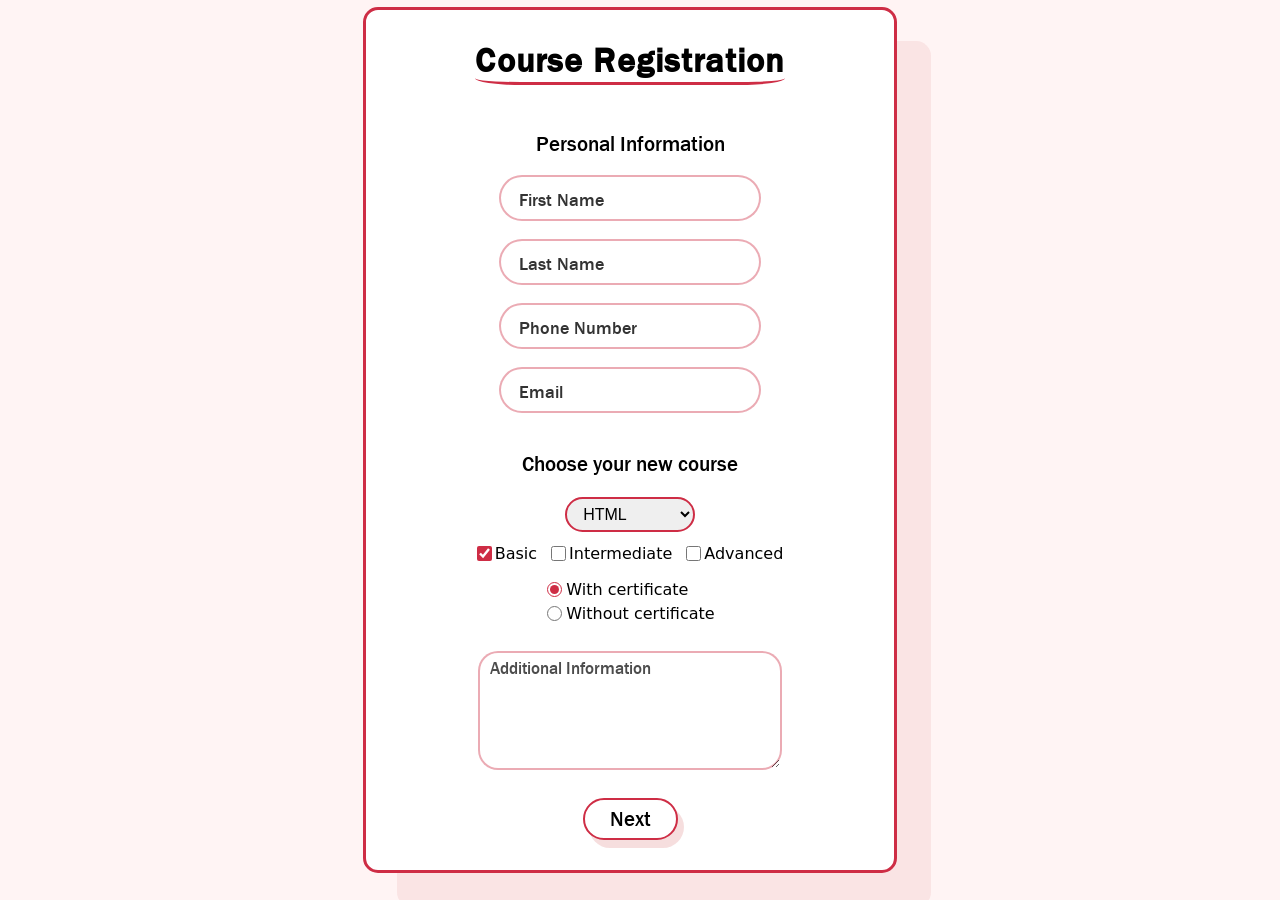
<file: course-registration-form/index.html>
<!DOCTYPE html>
<html lang="eng">
<head>
  <meta charset="UTF-8">
  <!-- <meta http-equiv="refresh" content="5"> -->
  <title>Course Registration</title>
  <link rel="stylesheet" href="style.css">
</head>
<body>

  <div class="form-body">
    <form class="signup-form">
      <h2 class="heading">Course Registration</h2>

        <label class="label">Personal Information</label>
        <div class="input-box">
          <input type="text" id="fname" placeholder=" " class="fields">
          <label for="fname" class="label-trans">First Name</label>
        </div>
        <div class="input-box">
          <input type="text" id="lname" placeholder=" " class="fields">
          <label for="lname" class="label-trans">Last Name</label>
        </div>

        <div class="input-box">
          <input type="text" id="phone" placeholder=" " class="fields">
          <label for="phone" class="label-trans">Phone Number</label>
        </div>
        <div class="input-box">
          <input type="email" id="email" placeholder=" " class="fields">
          <label for="email" class="label-trans">Email</label>
        </div>

        <div class="options">
          <div class="dropdown">
            <label class="label">Choose your new course</label>
            <select id="crs-select">
              <optgroup label="Front-End">
                <option value="html-course">HTML</option>
                <option value="css-course">CSS</option>
                <option value="javascript-course">Java Script</option>
              </optgroup>
              <optgroup label="Back-End">
                <option value="php-course">PHP</option>
                <option value="nodejs-course">Node.js</option>
              </optgroup>
            </select>
          </div>

          <span class="crs-level">
            <span>
              <input type="checkbox" checked id="basic">
              <label for="basic">Basic</label>
            </span>
            <span>
              <input type="checkbox" id="inter">
              <label for="inter">Intermediate</label>
            </span>
            <span>
              <input type="checkbox" id="adv">
              <label for="adv">Advanced</label>
            </span>
          </span>

          <span class="crtf">
            <span class="crtopt">
              <span class="radio"><input type="radio" checked id="wcert" name="certif"></span>
              <label for="certif">With certificate</label>
            </span>
            <span class="crtopt">
              <span class="radio"><input type="radio" id="nocert" name="certif"></span>
              <label for="nocert">Without certificate</label>
            </span>
          </span>
        </div>

        <div class="addinfo">
          <textarea placeholder="Additional Information" rows="5" id="addinfo" class="fields txtarea"></textarea>
        </div>

      <span><button class="submit">Next</button></span>

    </form>
  </div>

</body>
</html>
</file>
<file: course-registration-form/style.css>
body{
	display: flex;
	flex-direction: column;
	justify-content: center;
	align-items: center;
	min-height: 100vh;
	margin: 0px;
	background-color: #fff4f4;
}
@font-face{
	src: url(../Accessories/framd.ttf);
	font-family: frank;
}





.form-body{
	background-color: white;
	width: auto;
	align-items: center;
	padding: 30px 100px;
	border-radius: 15px;
	border: 3px solid #ce2d45;
	box-shadow: 34px 34px 0px 0px #edbdbd4d;
	transform: translate(-10px, -10px);
	transition: all 0.5s ease;
}
.form-body:hover, .form-body:focus-within{
	transform: none;
	box-shadow: 14px 14px 0px 0px #edbdbd99;
}





.signup-form{
	display: flex;
	flex-direction: column;
	align-items: center;
	width: auto;
	gap: 18px;
}
.signup-form h2{
	font-family: frank;
	font-size: 34px;
	letter-spacing: 0.08rem;
	margin-top: 0px;
	color: black;
	border-bottom: 3px solid #CE2D45;
	padding-bottom: 3px;
	border-radius: 15%;
}





.label{
	font-family: frank;
	font-size: 21px;
}
.fields{
	border: 2px solid #ce2d4566;
	outline: none;
	padding: 12px;
	border-radius: 30px;
	width: 300px;
	font-family: system-ui;
	font-weight: 500;
	font-size: 15px;
	transition: all 0.25s ease;
}
.fields:focus, .fields:hover{
	border-color: #ce2d45;
}

.input-box{
	display: flex;
	width: 80%;
}
.label-trans{
	font-family: frank;
	font-size: 18px;
	padding: 0 5px 0;
	position: absolute;
	transform: translate(15px, 14px);
	cursor: text;
    transition: all 0.25s ease;
    width: fit-content;
    color: #000000CC;
}
.fields:focus + .label-trans, .fields:not(:placeholder-shown) + .label-trans, .fields:not(:placeholder-shown):not(:focus) + .label-trans{
	color: #ce2d45;
	font-size: 16px;
	background-color: white;
	border-radius: 20px;
	transform: translate(10px, -8px);
}
.fields:not(:placeholder-shown):not(:focus) + .label-trans, .fields:not(:placeholder-shown):not(:focus){
	color: #ce2d45;
}
.fields:not(:placeholder-shown):not(:focus){
	color: black;
	border-color: #ce2d45;
}





button{
	margin-top: 10px;
	border: 2px solid #ce2d45;
	border-radius: 30px;
	background-color: white;
	font-family: frank;
	font-size: 21px;
	padding: 6px 25px;
	cursor: pointer;
	box-shadow: 6px 8px 0 0 #edbdbd80;
	outline: none;
	transition: all 0.1s ease;

}
button:hover, button:active, button:focus{
	transform: translateY(4px);
	background-color: #edbdbd1a;
	box-shadow: 3px 4px 0 0 #edbdbdb3;
}




.options{
	display: flex;
	flex-direction: column;
	align-items: center;
	gap: 12px;
}
.dropdown{
	display: flex;
	flex-direction: column;
	align-items: center;
	margin-top: 20px;
	gap: 10px;
}
.dropdown label{
	margin-bottom: 10px;
}
.dropdown select{
	border: 2px solid #ce2d45;
	border-radius: 30px;
	padding: 6px 12px;
	font-size: 16px;
	width: 60%;
	cursor: pointer;
	transition: all 0.25s ease;
}
.dropdown select:focus, .dropdown select:hover{
	outline: none;
	width: 70%;
	padding-left: 10%;
}



.crs-level{
	display: flex;
	gap: 14px;
}
.crs-level input{
	accent-color: #ce2d45;
	cursor: pointer;
	width: 15px;
	aspect-ratio: 1/1;
	margin: 0px;
	transition: all 0.25s ease;
}
.crs-level input:focus, .crs-level input:hover{
	outline: none;
	width: 18px;
}
.crs-level label{
	cursor: pointer;
	font-family: system-ui;
	font-weight: 500;
}
.crs-level span{
	display: flex;
	gap: 3px;
	align-items: center;
}



.crtf{
	display: flex;
	flex-direction: column;
	gap: 5px;
	margin-top: 5px;
}
.crtf input{
	accent-color: #ce2d45;
	cursor: pointer;
	width: 15px;
	aspect-ratio: 1/1;
	margin: 0px;
	transition: all 0.25s ease;
}
.crtf input:hover, .crtf input:focus{
	outline: none;
	width: 18px;
}
.crtf label{
	cursor: pointer;
	font-family: system-ui;
	font-weight: 500;
}
.crtopt{
	display: flex;
	align-items: center;
	gap: 3px;
}
.radio{
	display: flex;
	align-items: center;
	justify-content: center;
	width: 18px;
	aspect-ratio: 1/1;
}





.addinfo{
	display: flex;
	align-items: center;
	margin-top: 10px;
}
.txtarea{
	border: 2px solid #ce2d4566;
	border-radius: 20px;
	width: 280px;
	padding: 5px 10px;
	font-family: frank;
	font-size: 17px;
}
.txtarea:focus, .txtarea:not(:placeholder-shown), .txtarea:not(:placeholder-shown):not(:focus){
	outline: none;
	border-color: #ce2d45;
}
.txtarea::placeholder{
	color: #000000b3;
}
</file>
